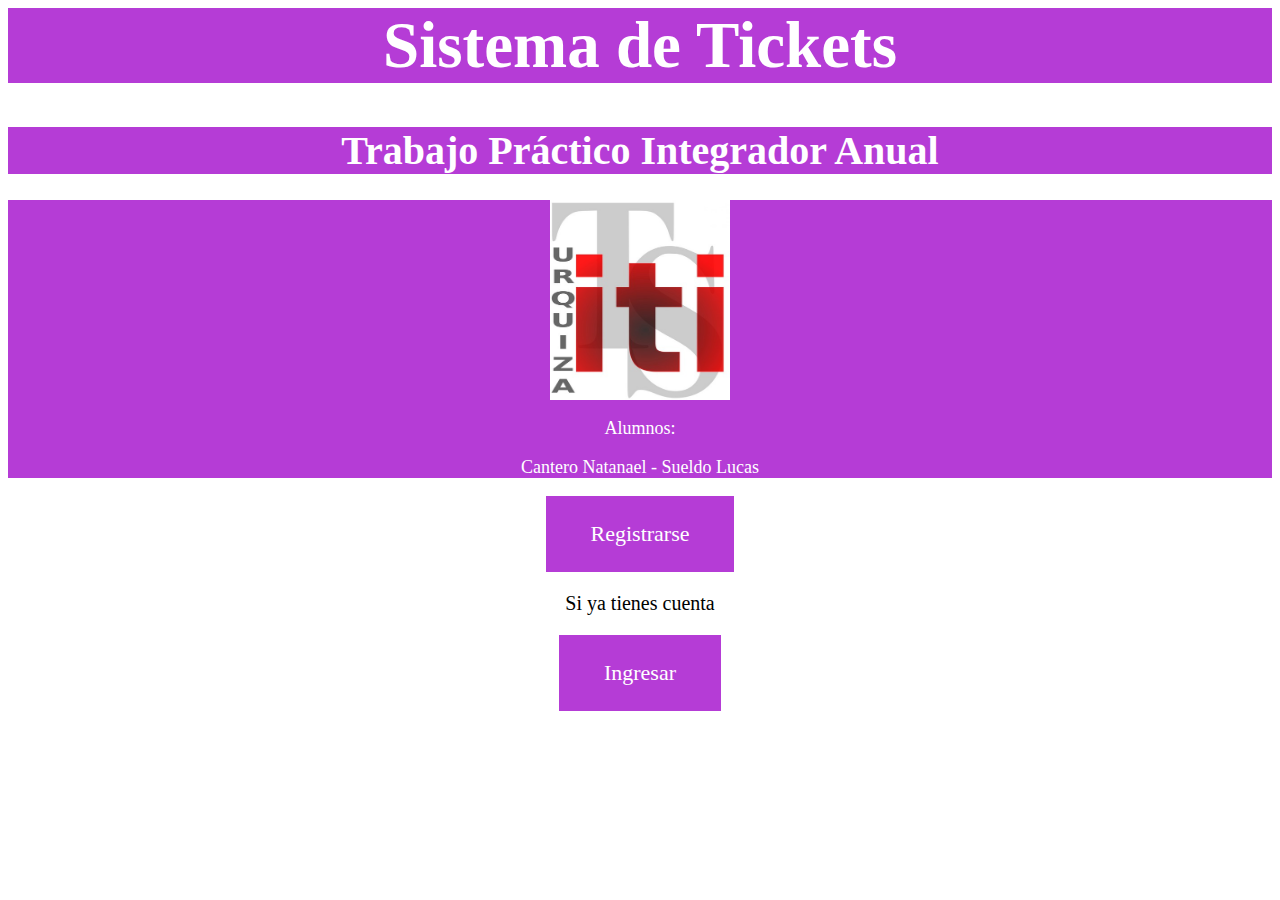
<file: index.html>
<html>
<head>
  <meta charset="UTF-8">
  <title>Home</title>
  <h1 style= "color:white;font-family:Verdana;font-size:65;background-color:#B53CD6;text-align:center">Sistema de Tickets</h1>
</head>

<body>

<div style="background-color:#B53CD6;text-align:center;font-family:Verdana;color:white;font-size:20">
<h1>Trabajo Práctico Integrador Anual </h1>
</div>

<div style= "background-color:#B53CD6;color:white;text-align:center;font-size:18; font-family:Verdana">
<img src="iti.png" align="center" width="180" height="200">
<p>Alumnos:</p>
<p>Cantero Natanael - Sueldo Lucas</p>
</div>

<div style="text-align: center; font-family: Verdana; font-size: 22";>

  <link rel="stylesheet" href="style_bottom.css">
    <a
    class="fcc-btn"
    href="pagina_registro.html"
    align:"center">
    Registrarse
    </a>  
    
  
  </div>

  <div style="font-family: Verdana; font-size: 20; text-align: center;">
    <p>Si ya tienes cuenta</p>
  </div>
  


<div style="text-align: center; font-family: Verdana; font-size: 22";>


<link rel="stylesheet" href="style_bottom.css">
  <a
  class="fcc-btn"
  href="pagina_login.html"
  align:"center">
  Ingresar
  </a>  
  

</div>

</body>
</html>
</file>
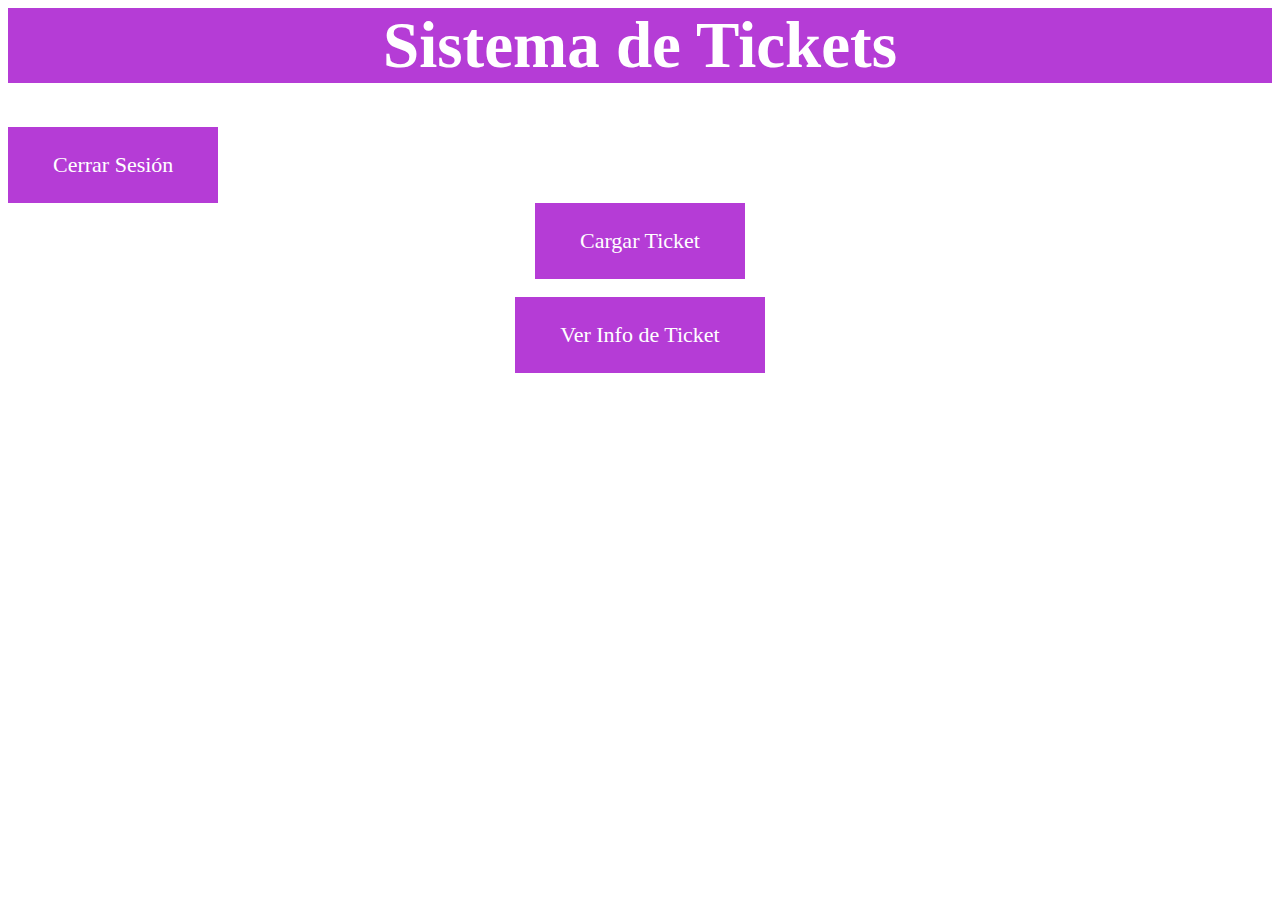
<file: dashboard.html>
<html>
<head>
  <meta charset="UTF-8">
  <title>Ingreso al Sistema</title>
  <h1 style="color:white;font-family:Verdana;font-size:65;background-color:#B53CD6;text-align:center">Sistema de Tickets</h1>
</head>

<body>

<div style="text-align: left; font-family: Verdana; font-size: 22;">
  <link rel="stylesheet" href="style_bottom.css"> 
  <a class="fcc-btn"  href="index.html" align="left">
      Cerrar Sesión
    </a>
  </div>
</div>
<div style="text-align: center; font-family: Verdana; font-size: 22;">
  <link rel="stylesheet" href="style_bottom.css">
  <a class="fcc-btn" href="sistema_ticket.html" align="center">
    Cargar Ticket
  </a>
</div>
<br>
<div style="text-align: center; font-family: Verdana; font-size: 22;">
  <link rel="stylesheet" href="style_bottom.css">
  <a class="fcc-btn" href="verinfodeticket.html" align="center">
    Ver Info de Ticket
  </a>
</div>

</body>
</html>
</file>
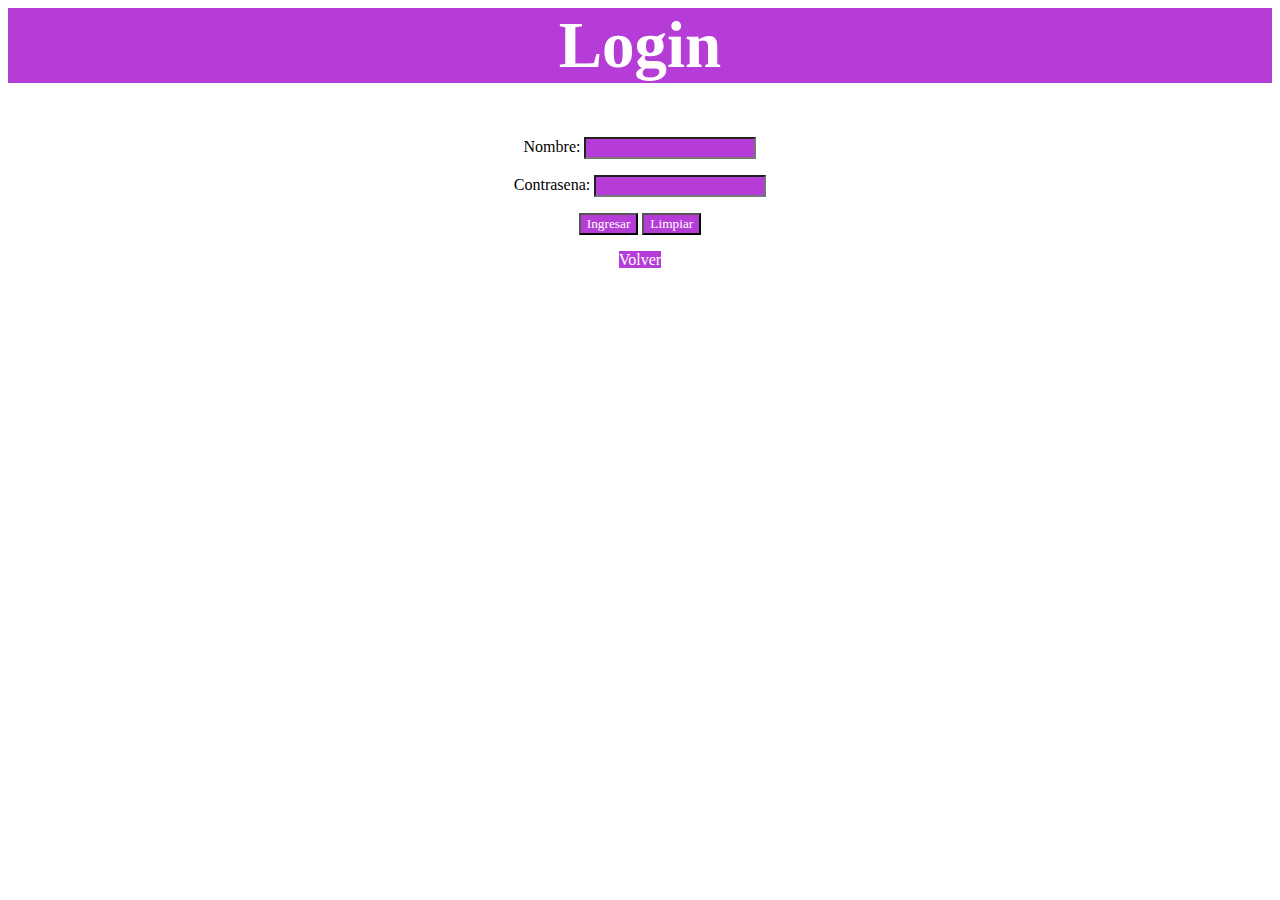
<file: pagina_login.html>
<html>
<head>
<title>Login</title>
<h2> Login </h2>
</head>
<body>
<style type="text/css">
h2{text-align:center; color:white ; background-color:#B53CD6 ; font-size: 65 ;font-family:Verdana;}
input{background-color:#B53CD6; color:white;  font-family:Verdana;} 
</style>
<form  style="text-align:center" action="form_login.php" method="post"/>
<p>Nombre: <input type="text" name="nombre_usuario"required/>
<br>
<p>Contrasena: <input type="password" name="contraseña" required/>
<br>
<p><input type="submit" value="Ingresar"/>
  
<input type="reset" value="Limpiar"/>
<p>
<link>
  <a style= "background-color:#B53CD6; color:white;  font-family:Verdana; text-decoration:none; bottom.center;"
  class="fcc-btn"
} href="index.html"
  align:"center">
  Volver
  </a>  
</body>
</html>
</file>
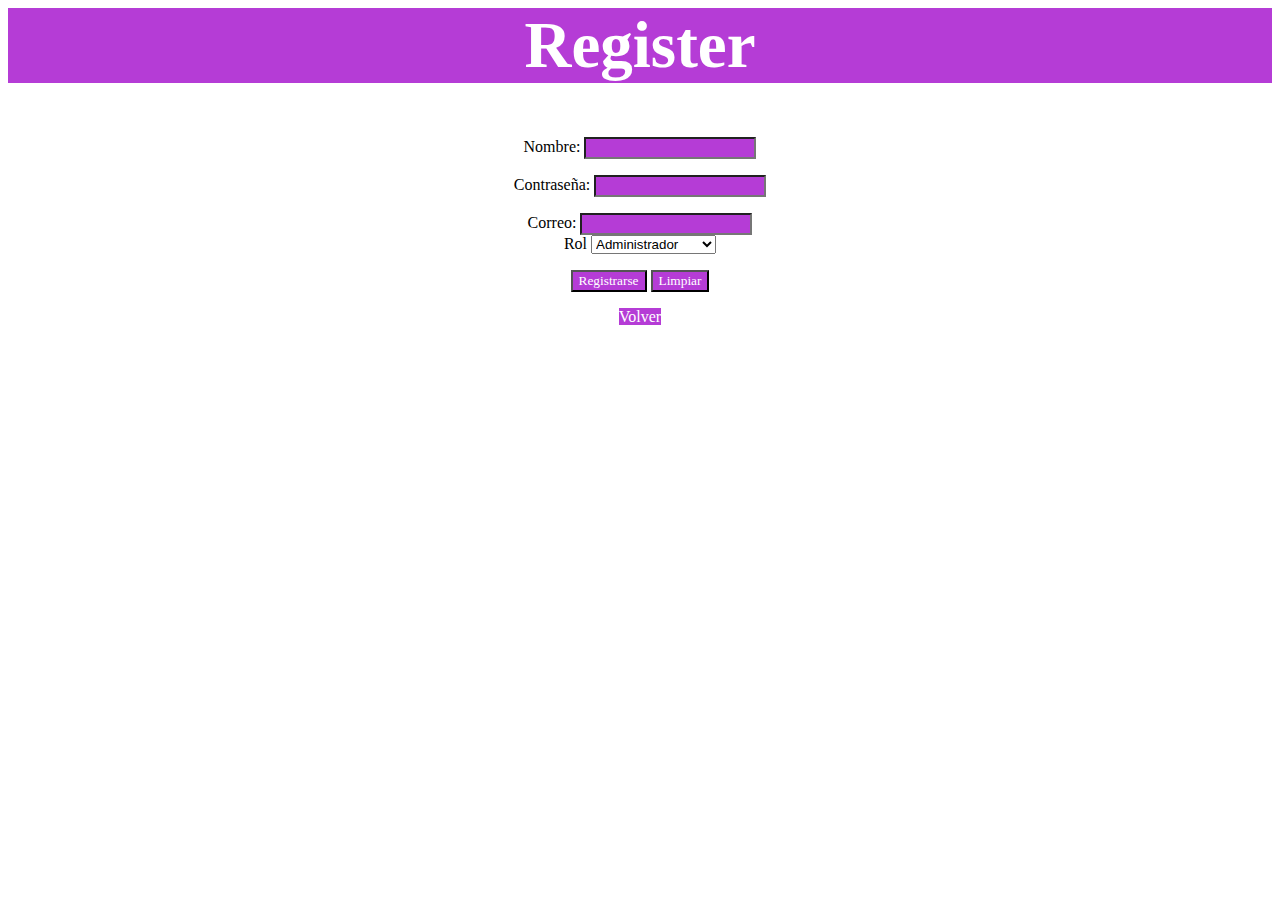
<file: pagina_registro.html>
<html>
<head>
  <meta charset="UTF-8">
  <title>Register</title>
  <h2> Register </h2>
</head>
<body>
<style type="text/css">
h2{text-align:center; color:white ; background-color:#B53CD6 ; font-size: 65 ;font-family:Verdana;}
input{background-color:#B53CD6; color:white;  font-family:Verdana;} 
</style>
<form  style="text-align:center" action="form_registro.php" method="post"/>
<p>Nombre: <input type="text" name="nombre_usuario" required/>
<br>
<p>Contraseña: <input type="password" name="contraseña" required/>
<br>
<p>Correo: <input type="varchar" name="email_usuario" required/>
<br>
<label for="rol_usuario" >Rol </label>
<select name="rol_usuario" id="rol_usuario">
  <option value="Administrador" >Administrador</option>
  <option value="Usuario Estándar">Usuario Estándar</option>
</select>
<br>
<p><input type="submit" value="Registrarse">
<input type="reset" value="Limpiar"/>
<p>
<link>
  <a style= "background-color:#B53CD6; color:white;  font-family:Verdana; text-decoration:none; bottom:center;"
  class="fcc-btn"
 href="index.html"
  align:"center">
  Volver
  </a>  
</body>
</html>
</file>
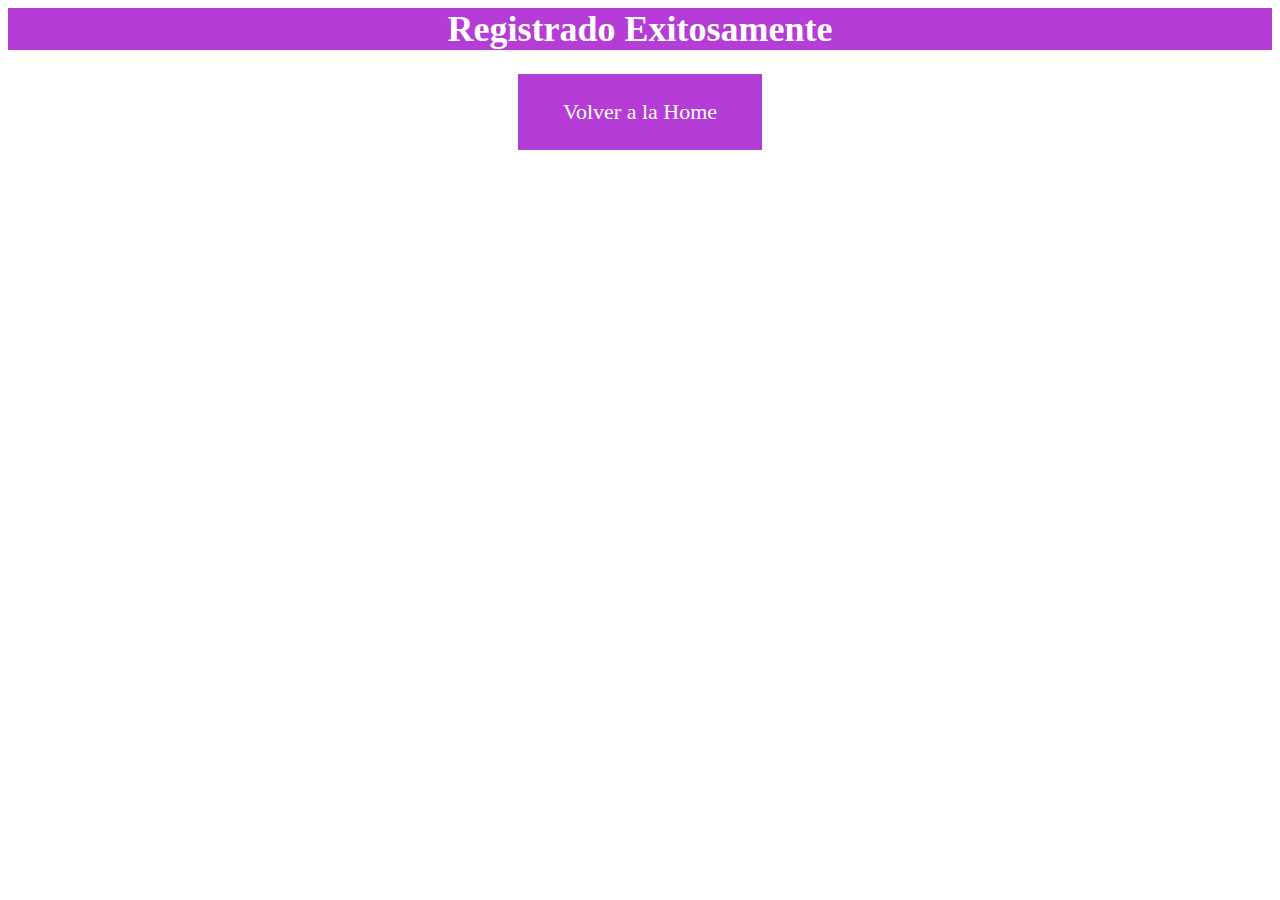
<file: registradoexitosamente.html>
<html>

<div style= "background-color:#B53CD6;color:white;text-align:center;font-size:18; font-family:Verdana">
    <h1>Registrado Exitosamente</h1>
    
  </div>


<div style="text-align: center; font-family: Verdana; font-size: 15";>  
    <link rel="stylesheet" href="style_bottom.css">
  <a 
    class="fcc-btn"
    href="index.html">
  Volver a la Home
  </a>  
 
</div>

</html>
</file>
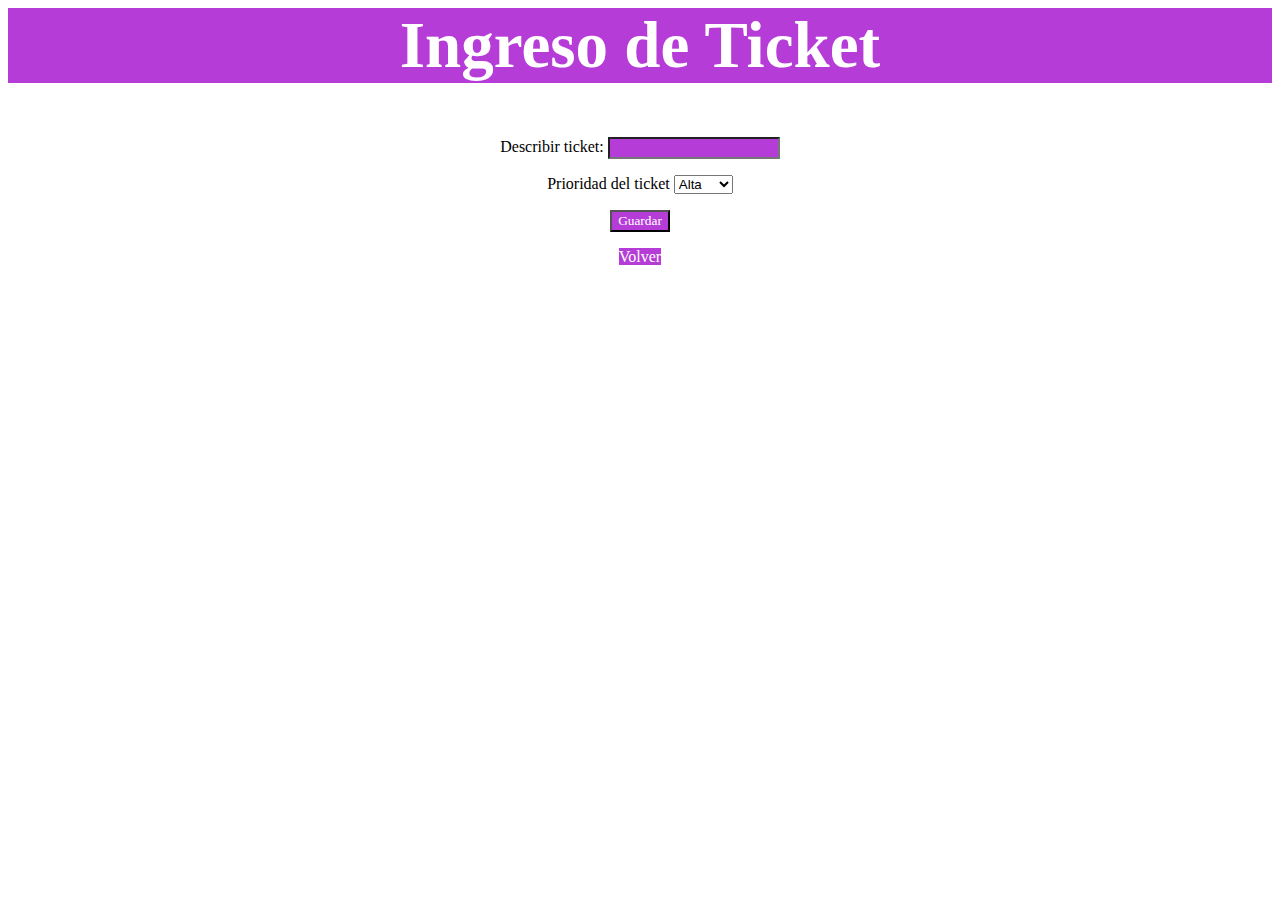
<file: sistema_ticket.html>
<html>
<head>
    <meta charset="UTF-8">
    <title>Ticket</title>
    <h2> Ingreso de Ticket </h2>
</head>
<body>
<style type="text/css">
h2 {
    text-align:center; 
    color:white ; 
    background-color:#B53CD6; 
    font-size: 65px; 
    font-family:Verdana;
}
input {
    background-color:#B53CD6; 
    color:white;
    font-family:Verdana; 
} 
</style>
<form style="text-align:center" action="form_ticket.php" method="post">
    <p>Describir ticket: <input type="text" name="descripcion_ticket" required/></p>
    <p><label for="prioridad_ticket">Prioridad del ticket </label>
    <select name="prioridad_ticket" id="prioridad_ticket">
        <option value="Alta">Alta</option>
        <option value="Media">Media</option>
        <option value="Baja">Baja</option>
    </select></p>
    <p><input type="submit" value="Guardar"/></p>
    <p>
        <a style="background-color:#B53CD6; color:white; font-family:Verdana; text-decoration:none; text-align:center;" class="fcc-btn" href="dashboard.html">Volver</a>
    </p>
</form>
</body>
</html>
</file>
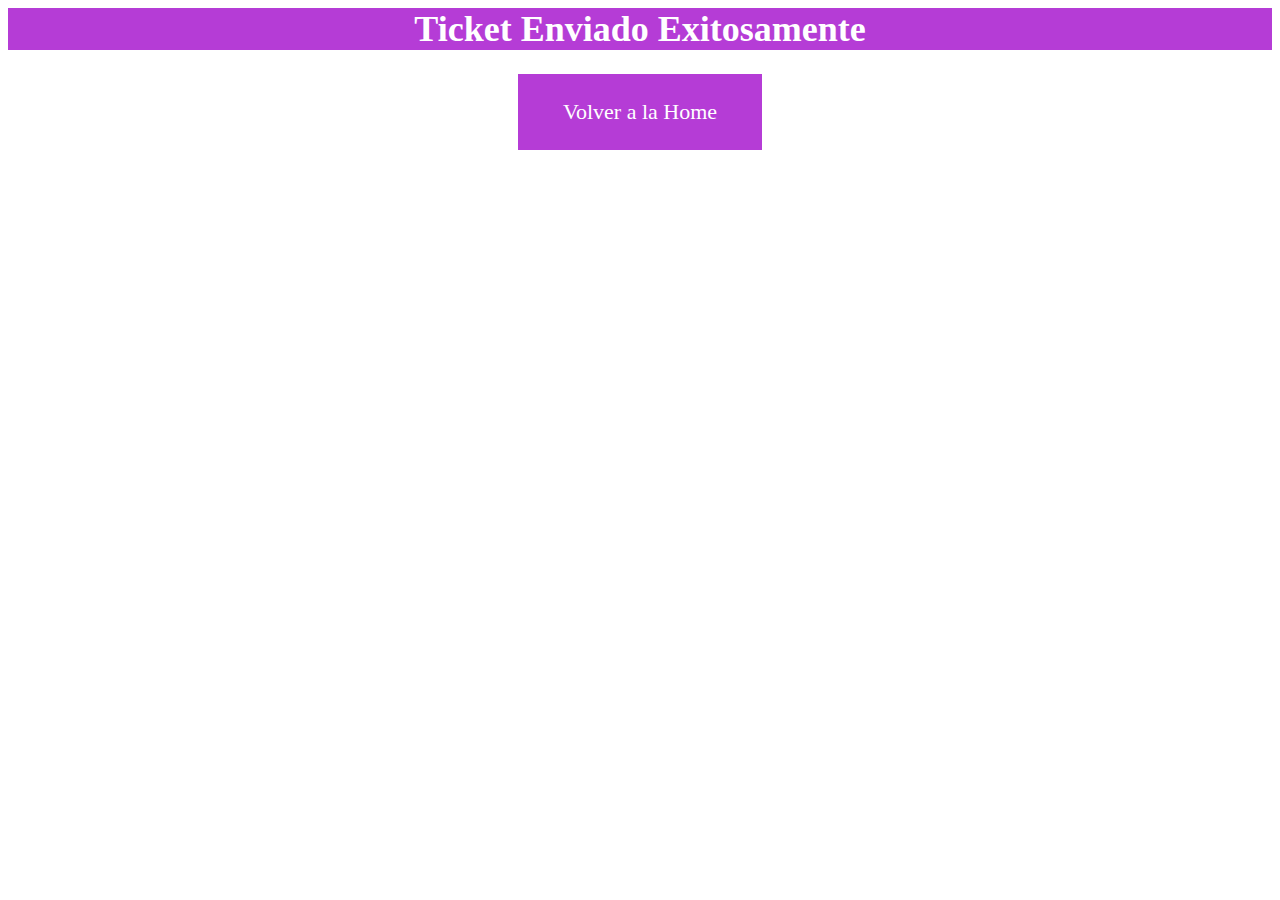
<file: ticketenviadoexitosamente.html>
<html>

<div style= "background-color:#B53CD6;color:white;text-align:center;font-size:18; font-family:Verdana">
    <h1>Ticket Enviado Exitosamente</h1>
    
  </div>


<div style="text-align: center; font-family: Verdana; font-size: 15";>  
    <link rel="stylesheet" href="style_bottom.css">
  <a 
    class="fcc-btn"
    href="dashboard.html">
  Volver a la Home
  </a>  
 
</div>

</html>
</file>
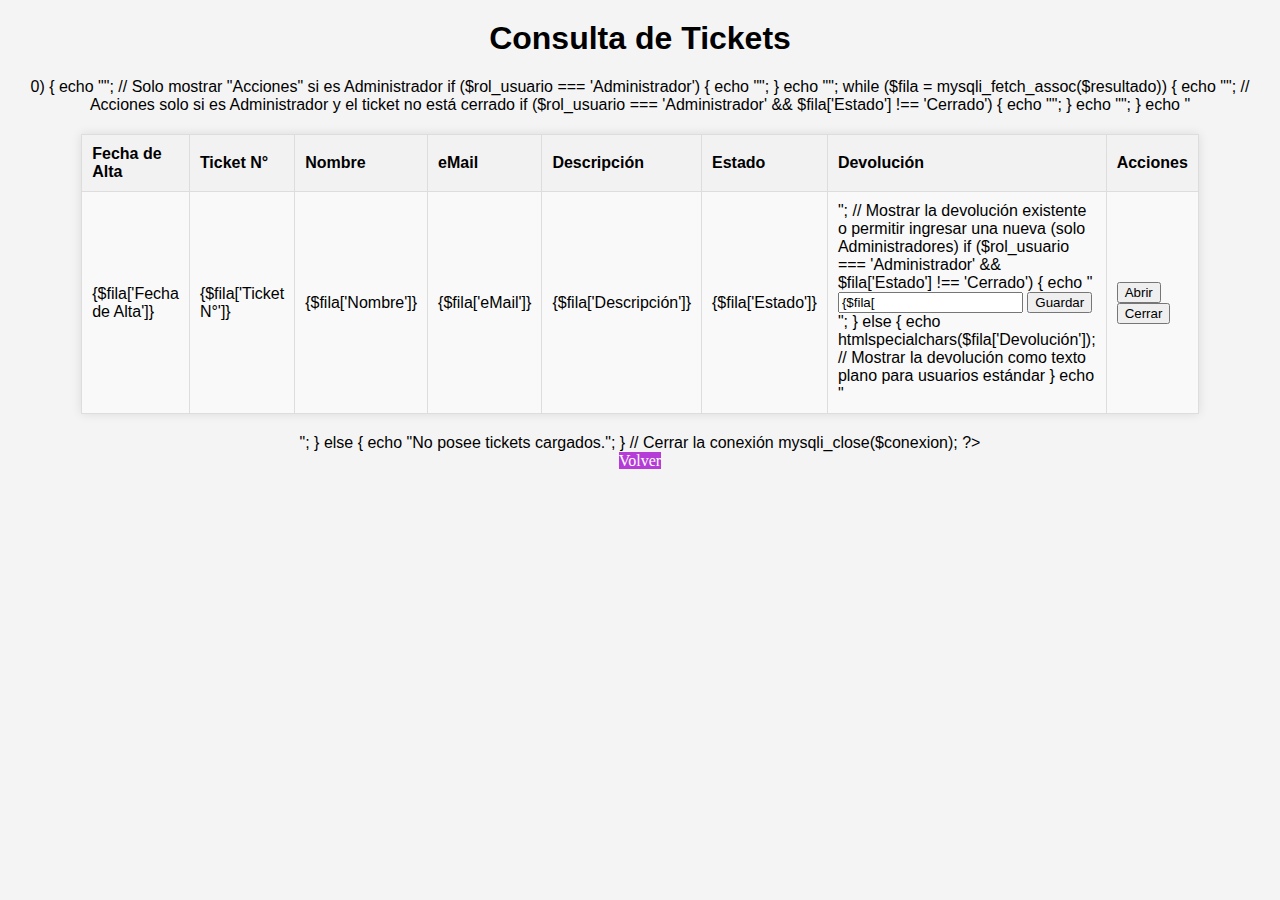
<file: verinfodeticket.html>
<!DOCTYPE html>
<html lang="es">
<head>
    <meta charset="UTF-8">
    <meta name="viewport" content="width=device-width, initial-scale=1.0">
    
    <title>Consulta de Tickets</title>
    </div>

    <style>
        body {
            font-family: Arial, sans-serif;
            text-align: center; /* Centra todo el contenido del cuerpo */
            background-color: #f4f4f4;
        }
        h1 {
            margin-top: 20px;
        }
        table {
            width: 70%; /* Ajusta el ancho de la tabla */
            margin: 20px auto; /* Centra la tabla horizontalmente */
            border-collapse: collapse;
            box-shadow: 0px 0px 10px rgba(0, 0, 0, 0.1);
            background-color: #ffffff;
        }
        th, td {
            padding: 10px;
            border: 1px solid #ddd;
            text-align: left;
        }
        th {
            background-color: #f2f2f2;
            font-weight: bold;
        }
        td {
            background-color: #f9f9f9;
        }
    </style>
    <script>
        function cargarTickets() {
            var xhr = new XMLHttpRequest();
            xhr.open('GET', 'form_consulta.php', true);
            xhr.onreadystatechange = function () {
                if (xhr.readyState == 4 && xhr.status == 200) {
                    document.getElementById('tablaTickets').innerHTML = xhr.responseText;
                }
            };
            xhr.send();
        }
    </script>
</head>
<body onload="cargarTickets()">
    <h1>Consulta de Tickets</h1>
    <div id="tablaTickets">
        <!-- Aquí se cargará la tabla desde form_consulta_ticket.php -->
    </div>

    <link>
  <a style= "background-color:#B53CD6; color:white;  font-family:Verdana; text-decoration:none; bottom.center;"
  class="fcc-btn"
  } href="dashboard.html"
  align:"center">
  Volver
  </a>  
</body>
</html>
</file>
<file: style_bottom.css>
.fcc-btn {
	display: inline-block;
	
	text-align: center;
	bottom:center;
	background-color: #B53CD6;
	padding: 25px 45px;
	color:white;
	text-decoration: none;
	font-family:Verdana;
	font-size: 22;
	
	
}
</file>
